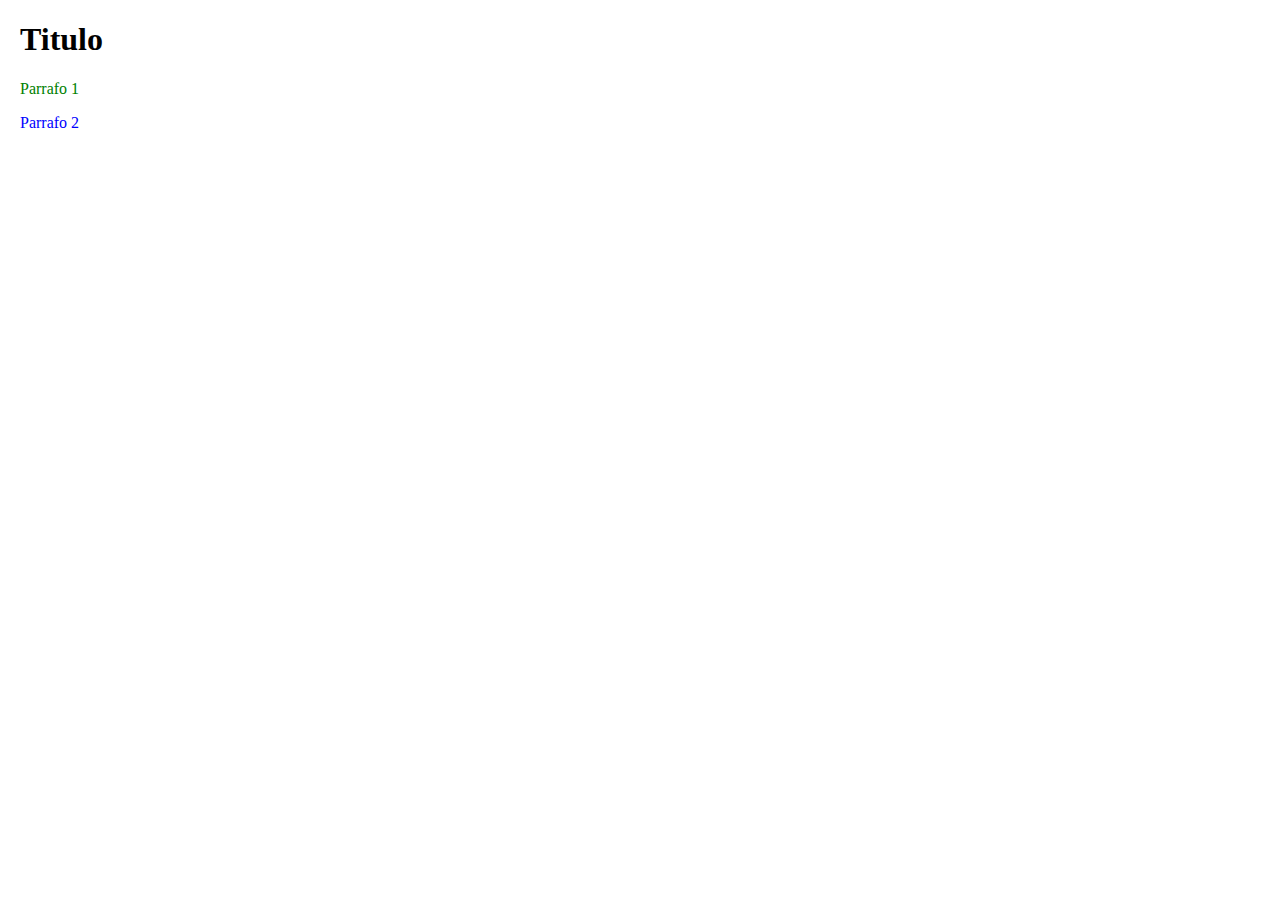
<file: Proyecto1/index.html>
<!DOCTYPE html>
<html>
  <head>
    <meta charset="utf-8">
    <title>Hojas de estilo</title>
    <link rel="stylesheet" href="master.css">

   <style media="screen">
      p {
        color:blue;
      }
   </style>

  </head>
  <body>
      <h1>Titulo</h1>
      <p style="color:green">Parrafo 1</p>
      <p>Parrafo 2</p>
  </body>
</html>
</file>
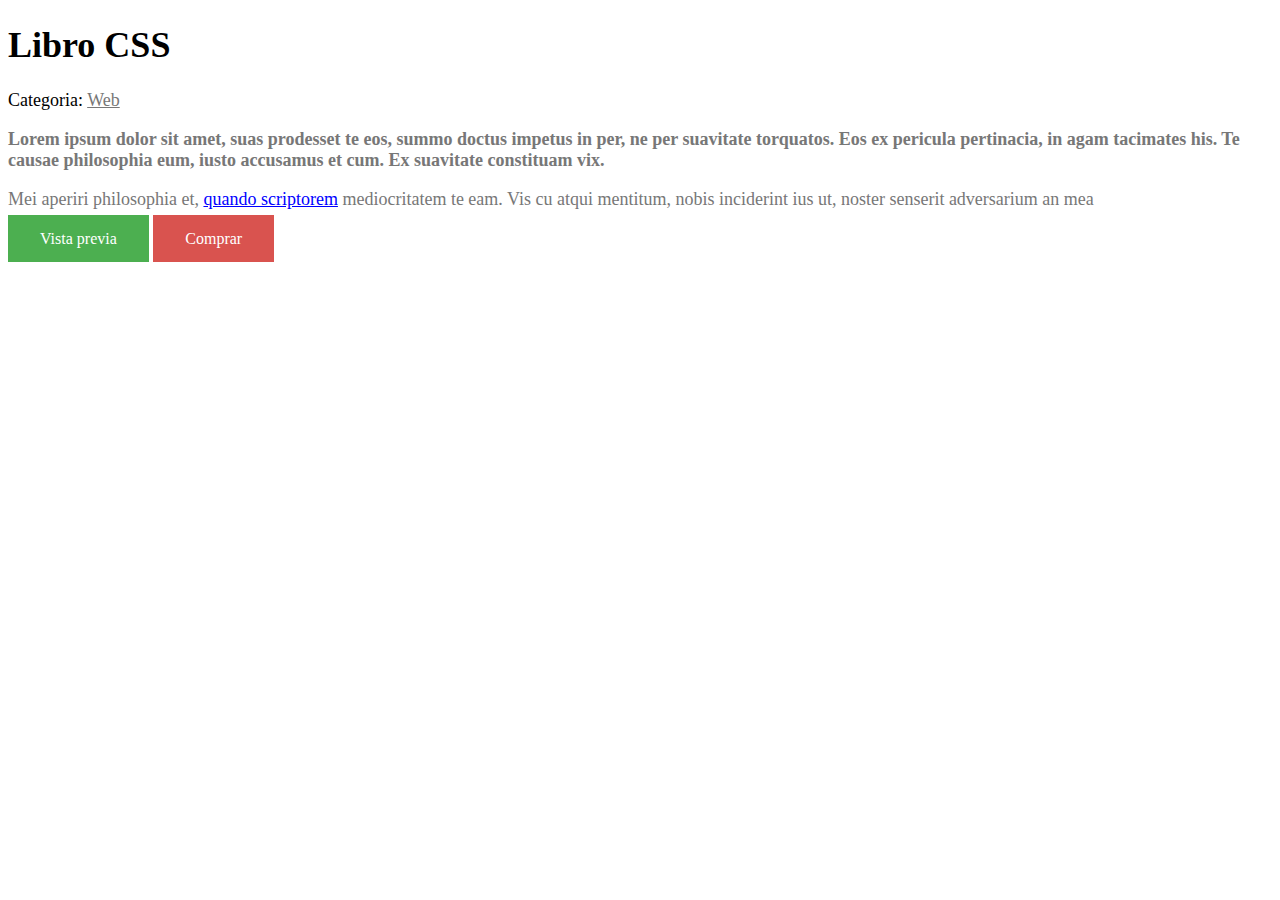
<file: Proyecto2/index.html>
<!DOCTYPE html>
<html>
  <head>
    <meta charset="utf-8">
    <title>Hojas de estilo</title>
    <link rel="stylesheet" href="master.css">
  </head>
  <body>
      <h1>Libro CSS</h1>
      Categoria: <a href="#">Web</a>
      <p id="importante">Lorem ipsum dolor sit amet, suas prodesset te eos, summo doctus impetus in per, ne per suavitate torquatos. Eos ex pericula pertinacia, in agam tacimates his. Te causae philosophia eum, iusto accusamus et cum. Ex suavitate constituam vix.</p>
      <p>Mei aperiri philosophia et, <a href="">quando scriptorem</a> mediocritatem te eam. Vis cu atqui mentitum, nobis inciderint ius ut, noster senserit adversarium an mea</p>

      <a href="#" class="boton b-verde">Vista previa</a>
      <a href="#" class="boton b-rojo">Comprar</a>
  </body>
</html>
</file>
<file: Proyecto1/master.css>
p {
  color: red;
}

body{
  margin: 20px;
}
</file>
<file: Proyecto2/master.css>
body{
  font-size: 18px;
}

/* Formatos de textos*/

#importante{
  font-weight: bold;
}


/* Formato de botones */
.boton {
    border: none;
    color: white;
    padding: 15px 32px;
    text-align: center;
    text-decoration: none;
    font-size: 16px;
}

.b-verde{
    background-color: #4CAF50;
}

.b-rojo{
    background-color: #D9534F;
}

/* Selecciona los elementos P y A */
p, a{
color: #777;
}

/* Selecciona los elementos A que estan dentro de un P */
p a {
  color: blue;
}
</file>
